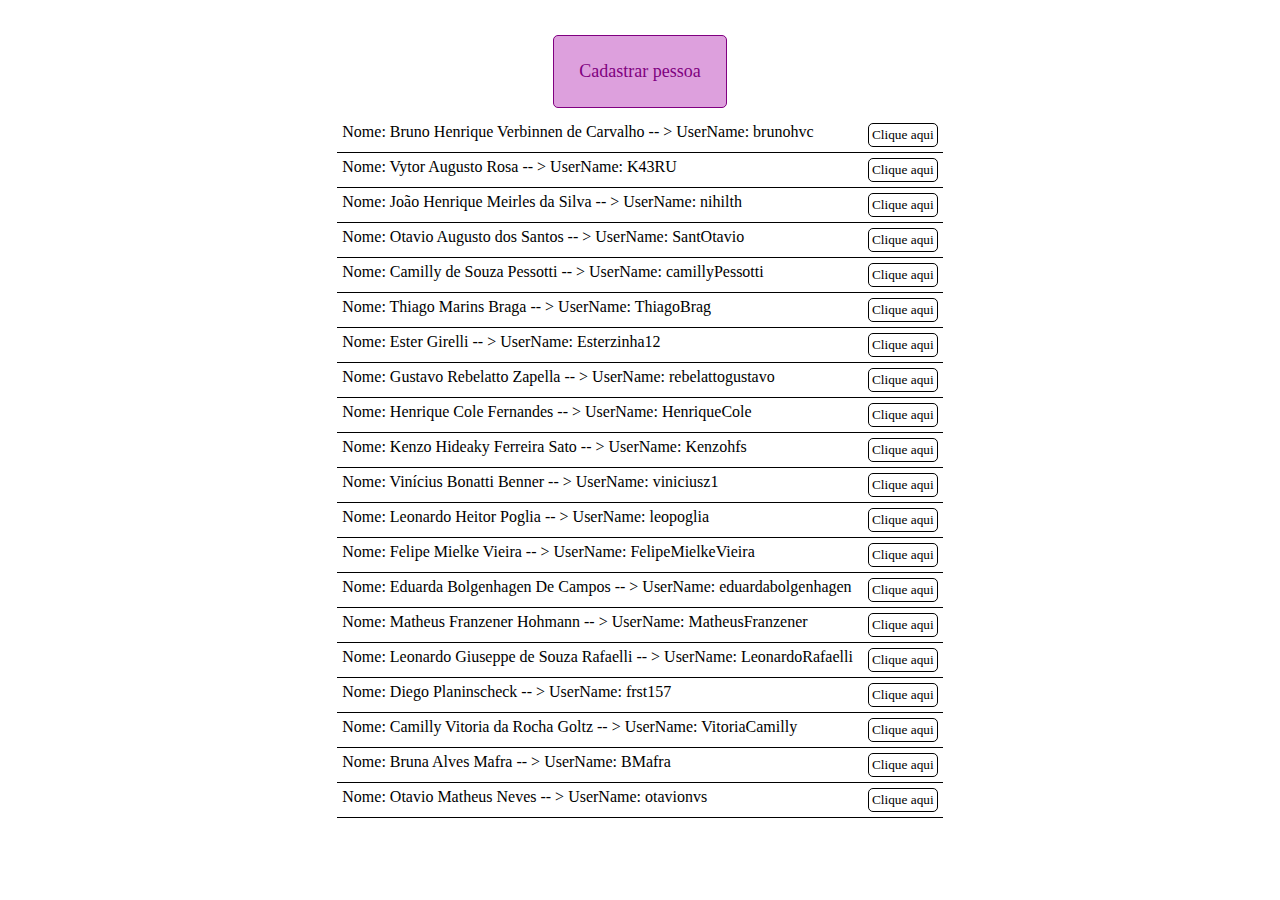
<file: index.html>
<!DOCTYPE html>
<html lang="pt-br">

<head>
    <meta charset="UTF-8">
    <meta http-equiv="X-UA-Compatible" content="IE=edge">
    <meta name="viewport" content="width=device-width, initial-scale=1.0">
    <link rel="stylesheet" href="./style.css">
    <title>Document</title>
</head>

<body>
    <script src="./script.js"></script>
</body>

</html>
</file>
<file: style.css>
* {
    padding: 0px;
    margin: 0px;
    font-family: 'Times New Roman';
}

body {
    display: flex;
    flex-direction: column;
    justify-content: center;
    align-items: center;
    width: 100%;
    height: 100%;
    padding: 25px 0px;
}

li {
    padding: 5px;
    border-bottom: solid 1px black;
    display: flex;
    justify-content: space-between;
}

.botaoGitHub {
    padding: 3px;
    border: solid 1px black;
    border-radius: 5px;
    color: black;
    background-color: white;
    margin: 0px 0px 0px 15px;
}

.botaoGitHub:hover {
    cursor: pointer;
}

.botao {
    font-size: 18px;
    padding: 25px;
    height: auto;
    width: auto;
    color: purple;
    background-color: plum;
    margin: 10px;
    border-radius: 5px;
    border: 1px solid purple;
}

.fundo {
    display: flex;
    justify-content: center;
    align-items: center;
    background-color: rgba(221, 160, 221, 0.308);
    top: 0;
    left: 0;
    position: absolute;
    width: 100%;
    height: 100%;
}

@keyframes slidein {
    from {
        transform: translateY(-150%);
    }
    to {
        transform: translateY(0%);
    }
}

.modal {
    display: flex;
    flex-direction: column;
    align-items: center;
    animation-duration: 3s;
    animation-name: slidein;
    height: 60%;
    width: 35%;
    border-radius: 10px;
    padding: 20px;
}

.titulo {
    display: flex;
    justify-content: center;
    font-size: 20px;
    font-weight: 700;
    margin: 30px;
}

.main {
    display: flex;
    flex-direction: column;
    align-items: center;
}

.inputs {
    margin: 10px;
    padding: 5px 10px;
    border: solid 1px black;
    border-radius: 15px;
    font-size: 15px;
    width: 100%;
    height: auto;
}

.footer {
    display: flex;
    justify-content: center;
    align-items: center;
}

.botaoCadastrar {
    margin: 15px;
    padding: 10px;
    width: auto;
    height: auto;
    border: solid 1px black;
    border-radius: 5px;
}

.textoInput {
    font-size: 15px;
    font-weight: 700;
}

.campo {
    display: flex;
    justify-content: center;
    padding: 5px;
    border: solid 1px red;
    border-radius: 5px;
    color: red;
    width: 60%;
}
</file>
